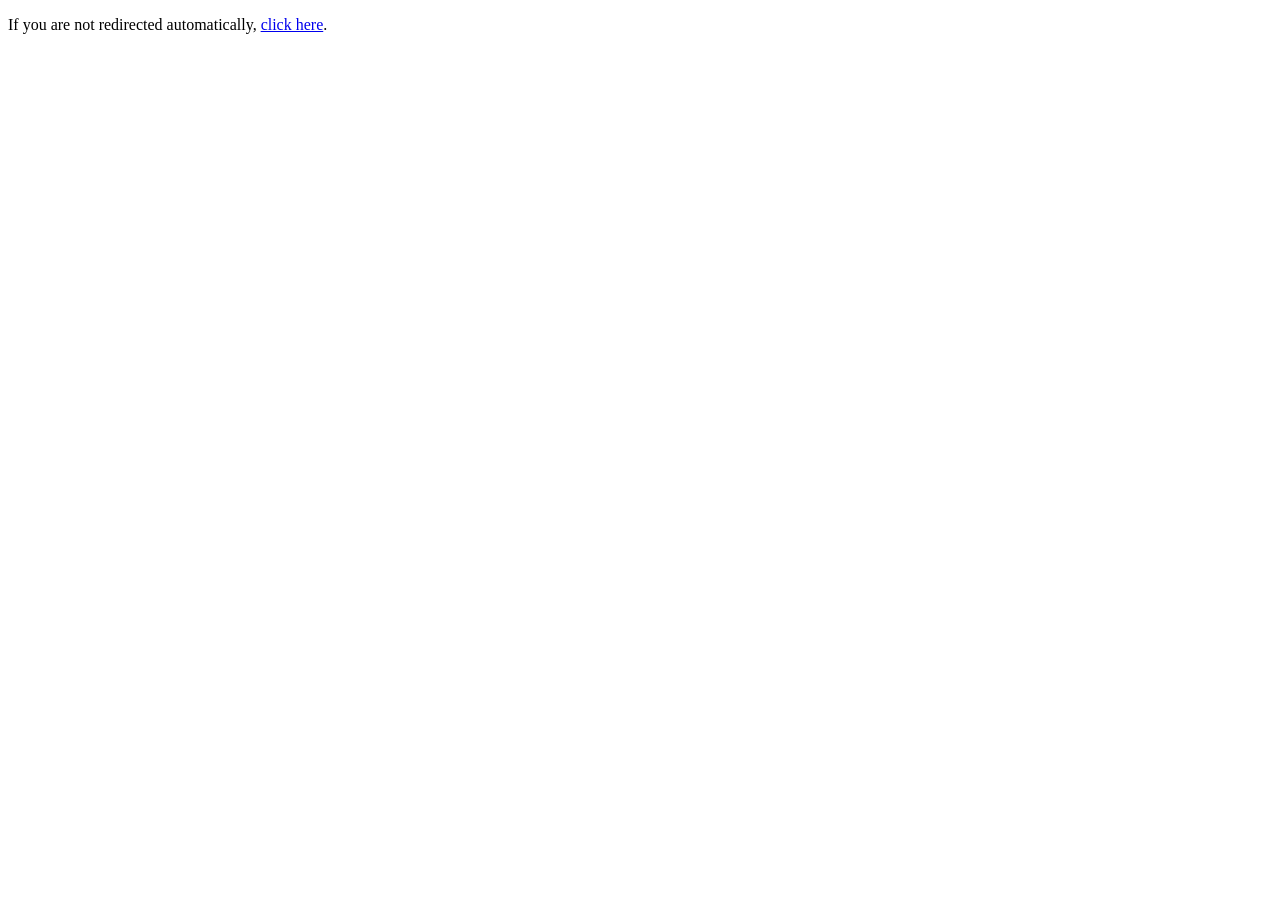
<file: index.html>
<!DOCTYPE html>
<html>
<head>
<meta http-euiv="refresh" content="0; url=career-goals.html">
<title>Redirecting...</title>
</head>
<body>
<p>If you are not redirected automatically, <a href="career-goals.html">click here</a>.</p>
</body>
</html>
</file>
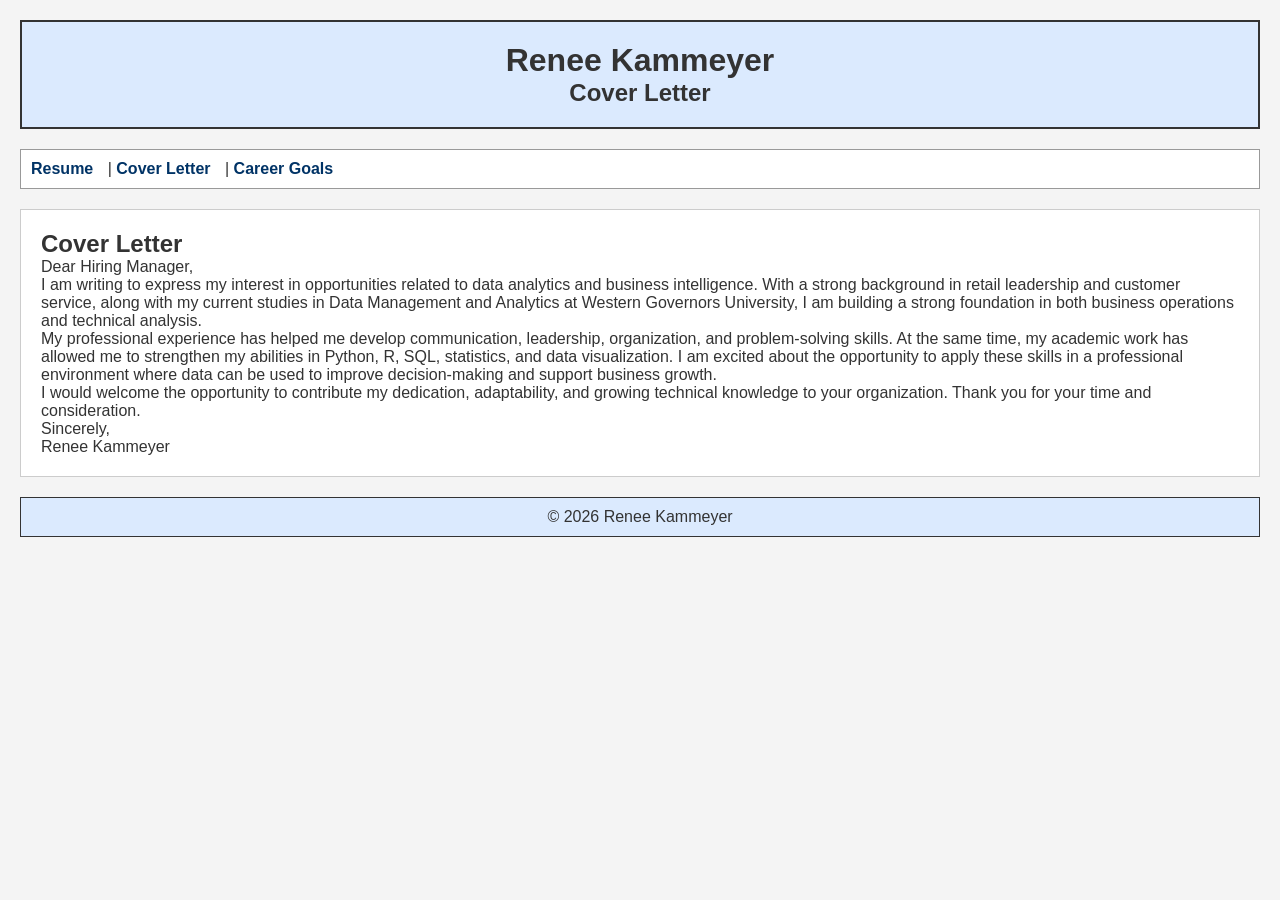
<file: cover-letter.html>
<!DOCTYPE html>
<html lang="en">
<head>
    <meta charset="UTF-8">
    <meta name="viewport" content="width=device-width, initial-scale=1.0">
    <title>Cover Letter - Renee Kammeyer</title>
    <link rel="stylesheet" href="style.css">
</head>
<body>

    <header id="main-header">
        <h1>Renee Kammeyer</h1>
        <h2>Cover Letter</h2>
    </header>

    <nav class="navigation">
        <a href="resume.html">Resume</a> |
        <a href="cover-letter.html">Cover Letter</a> |
        <a href="career-goals.html">Career Goals</a>
    </nav>

    <main>

        <section class="section-box">
            <h2>Cover Letter</h2>

            <p>Dear Hiring Manager,</p>

            <p>
                I am writing to express my interest in opportunities related to data analytics
                and business intelligence. With a strong background in retail leadership and
                customer service, along with my current studies in Data Management and Analytics
                at Western Governors University, I am building a strong foundation in both
                business operations and technical analysis.
            </p>

            <p>
                My professional experience has helped me develop communication, leadership,
                organization, and problem-solving skills. At the same time, my academic work
                has allowed me to strengthen my abilities in Python, R, SQL, statistics,
                and data visualization. I am excited about the opportunity to apply these
                skills in a professional environment where data can be used to improve
                decision-making and support business growth.
            </p>

            <p>
                I would welcome the opportunity to contribute my dedication, adaptability,
                and growing technical knowledge to your organization. Thank you for your
                time and consideration.
            </p>

            <p>Sincerely,</p>
            <p>Renee Kammeyer</p>
        </section>

    </main>

    <footer id="page-footer">
        <p>&copy; 2026 Renee Kammeyer</p>
    </footer>

</body>
</html>
</file>
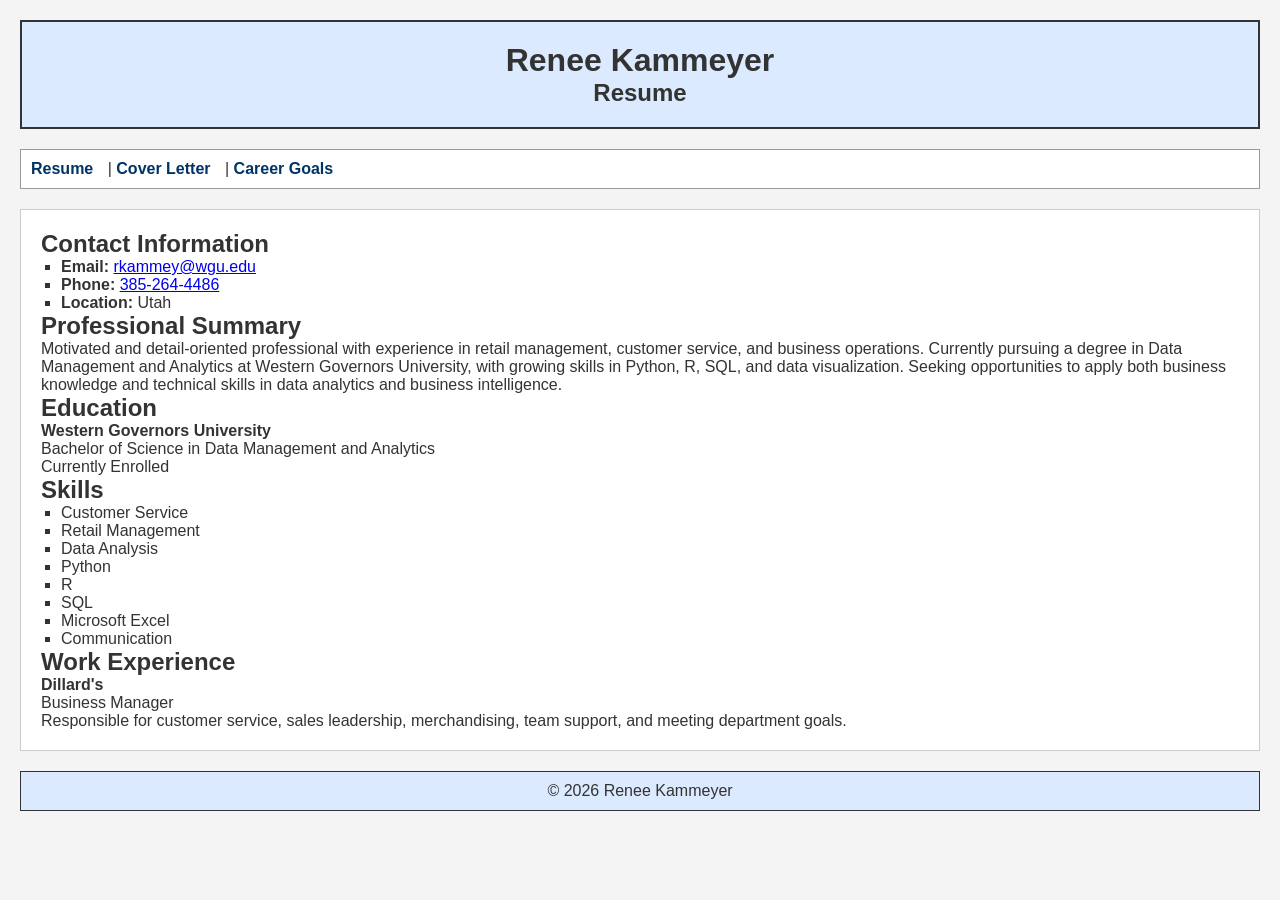
<file: resume.html>
<!DOCTYPE html>
<html lang="en">
<head>
    <meta charset="UTF-8">
    <meta name="viewport" content="width=device-width, initial-scale=1.0">
    <title>Resume - Renee Kammeyer</title>
    <link rel="stylesheet" href="style.css">
</head>
<body>

    <header id="main-header">
        <h1>Renee Kammeyer</h1>
        <h2>Resume</h2>
    </header>

    <nav class="navigation">
        <a href="resume.html">Resume</a> |
        <a href="cover-letter.html">Cover Letter</a> |
        <a href="career-goals.html">Career Goals</a>
    </nav>

    <main>

        <section class="section-box">
            <h2>Contact Information</h2>
            <ul class="contact-list">
                <li><strong>Email:</strong> <a href="mailto:rkammey@wgu.edu">rkammey@wgu.edu</a></li>
                <li><strong>Phone:</strong> <a href="tel:3852644486">385-264-4486</a></li>
                <li><strong>Location:</strong> Utah</li>
            </ul>
        </section>

        <section class="section-box">
            <h2>Professional Summary</h2>
            <p>
                Motivated and detail-oriented professional with experience in retail management,
                customer service, and business operations. Currently pursuing a degree in Data
                Management and Analytics at Western Governors University, with growing skills in
                Python, R, SQL, and data visualization. Seeking opportunities to apply both
                business knowledge and technical skills in data analytics and business intelligence.
            </p>
        </section>

        <section class="section-box">
            <h2>Education</h2>
            <p>
                <strong>Western Governors University</strong><br>
                Bachelor of Science in Data Management and Analytics<br>
                Currently Enrolled
            </p>
        </section>

        <section class="section-box">
            <h2>Skills</h2>
            <ul class="skills-list">
                <li>Customer Service</li>
                <li>Retail Management</li>
                <li>Data Analysis</li>
                <li>Python</li>
                <li>R</li>
                <li>SQL</li>
                <li>Microsoft Excel</li>
                <li>Communication</li>
            </ul>
        </section>

        <section class="section-box">
            <h2>Work Experience</h2>
            <p>
                <strong>Dillard's</strong><br>
                Business Manager<br>
                Responsible for customer service, sales leadership, merchandising,
                team support, and meeting department goals.
            </p>
        </section>

    </main>

    <footer id="page-footer">
        <p>&copy; 2026 Renee Kammeyer</p>
    </footer>

</body>
</html>
</file>
<file: style.css>
/* =========================
   RESET
========================= */
* {
    margin: 0;
    padding: 0;
    box-sizing: border-box;
}

/* =========================
   BODY
========================= */
body {
    font-family: Arial, sans-serif;
    background-color: #f4f4f4;
    color: #333;
    padding: 20px;
}

/* =========================
   ID SELECTOR (WGU REQUIREMENT)
========================= */
#main-title {
    font-size: 32px;
    text-align: center;
    margin-bottom: 10px;
    color: #1a5276;
}

/* =========================
   CLASS SELECTOR (WGU REQUIREMENT)
========================= */
.highlight {
    color: #003366;
    font-weight: bold;
}

/* =========================
   HEADER
========================= */
header {
    background-color: #dbeafe;
    padding: 20px;
    border: 2px solid #333;
    margin-bottom: 20px;
    text-align: center;
}

/* =========================
   NAVIGATION
========================= */
nav {
    background-color: white;
    padding: 10px;
    border: 1px solid #999;
    margin-bottom: 20px;
}

nav a {
    color: #003366;
    text-decoration: none;
    margin-right: 10px;
    font-weight: bold;
}

nav a:hover {
    color: red;
}

/* =========================
   MAIN CONTENT
========================= */
main {
    background-color: white;
    padding: 20px;
    border: 1px solid #ccc;
}

/* =========================
   LIST STYLE (WGU REQUIREMENT)
========================= */
ul {
    list-style-type: square;
    margin-left: 20px;
}

ol {
    list-style-type: decimal;
    margin-left: 20px;
}

/* =========================
   TABLE STYLING (BONUS)
========================= */
table {
    border-collapse: collapse;
    width: 100%;
    margin-top: 10px;
}

th, td {
    padding: 8px;
    border: 1px solid #333;
    text-align: left;
}

/* =========================
   FOOTER
========================= */
footer {
    margin-top: 20px;
    padding: 10px;
    background-color: #dbeafe;
    text-align: center;
    border: 1px solid #333;
}
</file>
